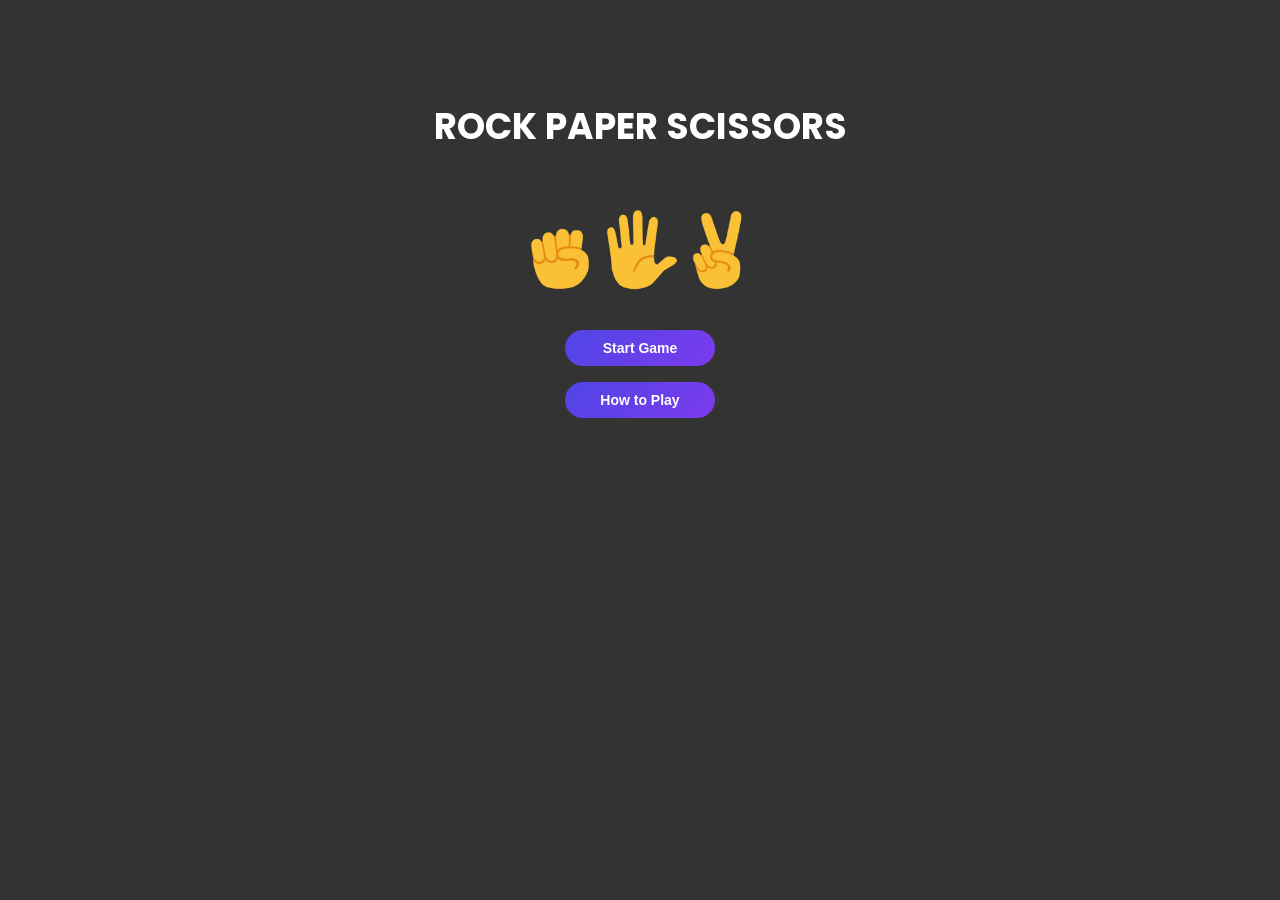
<file: index.html>
<!doctype html>
<html lang="en">
  <head>
    <meta charset="UTF-8" />
    <meta name="viewport" content="width=device-width, initial-scale=1.0" />
    <title>RPS | Lets Play</title>
    <link
      rel="shortcut icon"
      href="./img/icons8-hitfilm-pro-32.png"
      type="image/x-icon"
    />
    <link rel="stylesheet" href="./css/home.css" />
  </head>
  <body>
    <div class="container">
      <h1>ROCK PAPER SCISSORS</h1>
      <div class="img-container">
        <img src="./img/rock-emoji.png" />
        <img src="./img/paper-emoji.png" />
        <img src="./img/scissors-emoji.png" />
      </div>
      <a href="game.html"
        ><button type="button" class="game-btn">Start Game</button></a
      >

      <!-- HELP BUTTON -->
      <button class="game-btn" onclick="openHelp()">How to Play</button>

      <!-- HELP MODAL -->
      <div class="help-modal" id="helpModal">
        <div class="help-content">
          <span class="close-btn" onclick="closeHelp()">&times;</span>

          <h2>🎮 How to Play Rock–Paper–Scissors</h2>

          <p>
            Rock–Paper–Scissors is a classic hand game played between two
            players. In this version, you compete against the computer. Choose
            wisely and try to outsmart your opponent!
          </p>

          <h3>📌 Game Objective</h3>
          <p>
            Be the first to reach <strong>5 wins</strong> before the computer.
          </p>

          <h3>🕹 How to Play</h3>
          <ol>
            <li>
              Click on one of the three buttons: Rock, Paper, or Scissors.
            </li>
            <li>The computer will automatically choose its move.</li>
            <li>The result of the round will appear instantly.</li>
            <li>The score updates after every round.</li>
            <li>The first to reach 5 wins becomes the overall winner.</li>
          </ol>

          <h3>📖 Game Rules</h3>
          <ul>
            <li>🪨 Rock beats Scissors</li>
            <li>✂️ Scissors beats Paper</li>
            <li>📄 Paper beats Rock</li>
            <li>Same move = Tie</li>
          </ul>

          <h3>🏆 Winning the Game</h3>
          <ul>
            <li>Each win gives you 1 point.</li>
            <li>Each computer win gives the computer 1 point.</li>
            <li>Ties do not count as wins.</li>
            <li>
              When either player reaches 5 wins, the game ends automatically.
            </li>
            <li>You must click <strong>Restart Game</strong> to play again.</li>
          </ul>

          <h3>🔄 Restarting the Game</h3>
          <p>
            Click the <strong>Restart Game</strong> button to reset scores and
            start a new match.
          </p>
        </div>
      </div>
    </div>
    
  </body>
  <script src="./js/index.js"></script>
</html>
</file>
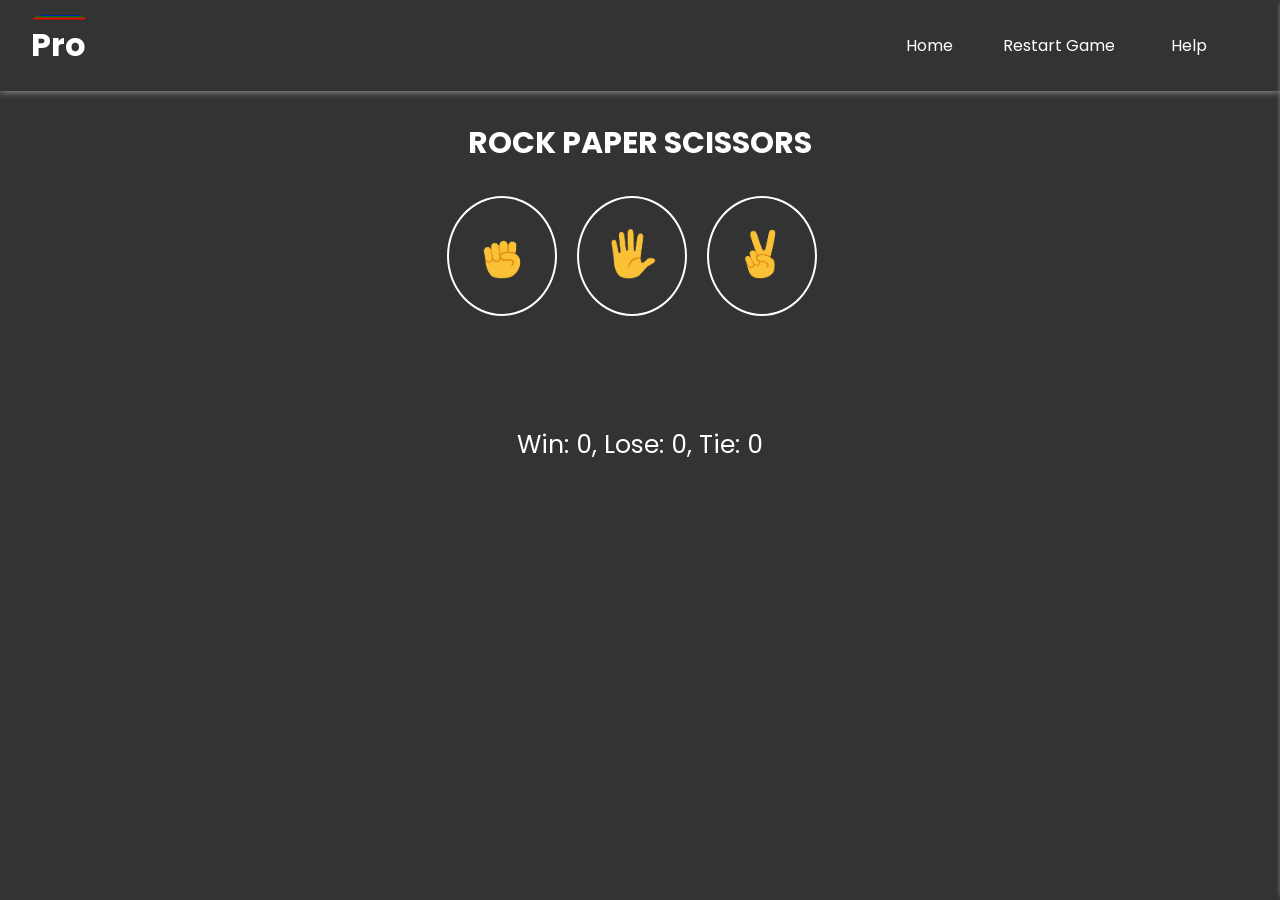
<file: game.html>
<!doctype html>
<html lang="en">
  <head>
    <meta charset="UTF-8" />
    <meta name="viewport" content="width=device-width, initial-scale=1.0" />
    <title>RPS | Lets Play</title>
    <link rel="stylesheet" href="./css/style.css" />
    <link
      rel="shortcut icon"
      href="./img/icons8-hitfilm-pro-32.png"
      type="image/x-icon"
    />
    <!-- <script src="https://kit.fontawesome.com" crossorigin="anonymous"></script> -->
  </head>
  <body>
    <header class="container">
      <!-- For the Nav container -->
      <div class="nav-container">
        <div class="nav-header">
          <h1>Pro</h1>
        </div>
        <ul class="nav-list">
          <li><a href="index.html">Home</a></li>
          <li>
            <a
              href=""
              onclick="
                score.win = 0;
                score.lose = 0;
                score.tie = 0;
                localStorage.removeItem('score');
                UpdateScoreElement();
              "
              >Restart Game</a
            >
          </li>
          <li class="link">Help</li>
        </ul>

        <div class="open">
          <svg xmlns="http://www.w3.org/2000/svg" viewBox="0 0 448 512">
            <!--!Font Awesome Free v7.2.0 by @fontawesome - https://fontawesome.com License - https://fontawesome.com/license/free Copyright 2026 Fonticons, Inc.-->
            <path
              d="M0 96C0 78.3 14.3 64 32 64l384 0c17.7 0 32 14.3 32 32s-14.3 32-32 32L32 128C14.3 128 0 113.7 0 96zM0 256c0-17.7 14.3-32 32-32l384 0c17.7 0 32 14.3 32 32s-14.3 32-32 32L32 288c-17.7 0-32-14.3-32-32zM448 416c0 17.7-14.3 32-32 32L32 448c-17.7 0-32-14.3-32-32s14.3-32 32-32l384 0c17.7 0 32 14.3 32 32z"
            />
          </svg>
        </div>
      </div>

      <!-- For the Sidebar -->

      <div class="sidebar-container">
        <div class="close">
          <svg
            xmlns="http://www.w3.org/2000/svg"
            height="24px"
            viewBox="0 -960 960 960"
            width="24px"
            fill="#e3e3e3"
          >
            <path
              d="m256-200-56-56 224-224-224-224 56-56 224 224 224-224 56 56-224 224 224 224-56 56-224-224-224 224Z"
            />
          </svg>
        </div>
        <div class="sidebar-header">
          <h1>Pro</h1>
        </div>
        <ul class="list">
          <li><a href="index.html">Home</a></li>
          <li>
            <a
              href=""
              onclick="
                score.win = 0;
                score.lose = 0;
                score.tie = 0;
                localStorage.removeItem('score');
                UpdateScoreElement();
              "
              >Restart Game</a
            >
          </li>
          <li class="link">Help</li>
          <!-- <li><a href="">FAQ</a></li> -->
        </ul>
      </div>

      <div class="overlay"></div>

      <!-- HELP MODAL -->
      <div class="help-modal" id="helpModal">
        <div class="help-content">
          <span class="close-btn" onclick="closeHelp()">&times;</span>

          <h2>🎮 How to Play Rock–Paper–Scissors</h2>

          <p>
            Rock–Paper–Scissors is a classic hand game played between two
            players. In this version, you compete against the computer. Choose
            wisely and try to outsmart your opponent!
          </p>

          <h3>📌 Game Objective</h3>
          <p>
            Be the first to reach <strong>5 wins</strong> before the computer.
          </p>

          <h3>🕹 How to Play</h3>
          <ol>
            <li>
              Click on one of the three buttons: Rock, Paper, or Scissors.
            </li>
            <li>The computer will automatically choose its move.</li>
            <li>The result of the round will appear instantly.</li>
            <li>The score updates after every round.</li>
            <li>The first to reach 5 wins becomes the overall winner.</li>
          </ol>

          <h3>📖 Game Rules</h3>
          <ul>
            <li>🪨 Rock beats Scissors</li>
            <li>✂️ Scissors beats Paper</li>
            <li>📄 Paper beats Rock</li>
            <li>Same move = Tie</li>
          </ul>

          <h3>🏆 Winning the Game</h3>
          <ul>
            <li>Each win gives you 1 point.</li>
            <li>Each computer win gives the computer 1 point.</li>
            <li>Ties do not count as wins.</li>
            <li>
              When either player reaches 5 wins, the game ends automatically.
            </li>
            <li>You must click <strong>Restart Game</strong> to play again.</li>
          </ul>

          <h3>🔄 Restarting the Game</h3>
          <p>
            Click the <strong>Restart Game</strong> button to reset scores and
            start a new match.
          </p>
        </div>
      </div>
    </header>

    <!-- for the main body - Game -->
    <main>
      <p class="title">ROCK PAPER SCISSORS</p>
      <div>
        <button type="button" onclick="playGame('rock')" class="btn">
          <img
            src="./img/rock-emoji.png"
            alt="rock hand emoji"
            class="move-icon"
          />
        </button>
        <button type="button" onclick="playGame('paper')" class="btn">
          <img
            src="./img/paper-emoji.png"
            alt="paper hand emoji"
            class="move-icon"
          />
        </button>
        <button type="button" onclick="playGame('scissors')" class="btn">
          <img
            src="./img/scissors-emoji.png"
            alt="scissors hand emoji"
            class="move-icon"
          />
        </button>
        <!-- <button type="button" onclick="
      score.win = 0;
      score.lose = 0;
      score.tie = 0;
      localStorage.removeItem('score');
      ">Reset</button> -->
      </div>
      <p class="js-result result"></p>
      <p class="js-move show-move"></p>
      <p class="js-score show-score"></p>
    </main>
  </body>

  <script src="./js/game.js"></script>
</html>
</file>
<file: css/home.css>
@import url('https://fonts.googleapis.com/css2?family=Poppins:ital,wght@0,100;0,200;0,300;0,400;0,500;0,600;0,700;0,800;0,900;1,100;1,200;1,300;1,400;1,500;1,600;1,700;1,800;1,900&display=swap');

:root {
  --text-color: white;
  --font-family: 'Poppins', sans-serif;
}

* {
  padding: 0;
  box-sizing: border-box;
}

html {
  scroll-behavior: smooth;
}

body {
  margin: 0;
  background-color: #333;
  color: var(--text-color);
  font-family: var(--font-family);
  position: relative;
  color: white;
  min-height: 100dvh;
  min-height: 100vh;
}

.container {
  display: flex;
  justify-content: center;
  align-items: center;
  flex-direction: column;
  height: 500px;
}

h1 {
  font-size: clamp(1rem, 4vh, 4rem);
}

a button,
button {
  padding: 1rem;
  width: min(100%, 150px);
  font-size: 1rem;
  margin: .5rem 0 .5rem 0;
  font-weight: 600;
  color: #333;
  border: none;
  border-radius: 10px;
  transition: all .1s linear;
}

a {
  width: 150px;
  text-decoration: none;
  color: #333;
}

button:hover {
  cursor: pointer;
  background-color: rgba(255, 255, 255, 0.712);
  color: black;
}

.img-container {
  display: flex;
  justify-content: center;
  align-items: center;
  flex-wrap: wrap;
  margin: 2rem 0 2rem 0;
}

img {
  width: min(100%, 80px);
}

/* help section */

/* ===== HELP BUTTON ===== */

.game-btn {
  padding: 10px 18px;
  font-size: 14px;
  border: none;
  border-radius: 25px;
  cursor: pointer;
  background: linear-gradient(135deg, #4f46e5, #7c3aed);
  color: white;
  transition: all 0.3s ease;
}

.game-btn:hover {
  transform: scale(1.08);
  box-shadow: 0 8px 20px rgba(124, 58, 237, 0.4);
}


/* ===== MODAL OVERLAY ===== */

.help-modal {
  display: none;
  /* hidden by default */
  position: fixed;
  inset: 0;
  background: rgba(0, 0, 0, 0.6);
  justify-content: center;
  align-items: center;
  animation: fadeIn 0.4s ease forwards;
  z-index: 1000;
}


/* ===== MODAL CONTENT ===== */

.help-content {
  background: #ffffff;
  color: black;
  width: 90%;
  max-width: 600px;
  padding: 30px;
  border-radius: 16px;
  box-shadow: 0 15px 40px rgba(0, 0, 0, 0.2);
  position: relative;
  animation: slideUp 0.4s ease forwards;
  max-height: 80vh;
  overflow-y: auto;
}


/* ===== CLOSE BUTTON ===== */

.close-btn {
  position: absolute;
  top: 15px;
  right: 20px;
  font-size: 22px;
  cursor: pointer;
  transition: transform 0.2s ease, color 0.2s ease;
}

.close-btn:hover {
  transform: rotate(90deg);
  color: #7c3aed;
}


/* ===== TEXT STYLING ===== */

.help-content h2 {
  margin-top: 0;
  margin-bottom: 10px;
}

.help-content h3 {
  margin-top: 20px;
  color: #4f46e5;
}

.help-content p,
.help-content li {
  font-size: 14px;
  line-height: 1.6;
}

.help-content ul,
.help-content ol {
  padding-left: 20px;
}


/* ===== SCROLLBAR (optional clean look) ===== */

.help-content::-webkit-scrollbar {
  width: 6px;
}

.help-content::-webkit-scrollbar-thumb {
  background: #7c3aed;
  border-radius: 10px;
}


/* ===== ANIMATIONS ===== */

@keyframes fadeIn {
  from {
    opacity: 0;
  }

  to {
    opacity: 1;
  }
}

@keyframes slideUp {
  from {
    transform: translateY(40px);
    opacity: 0;
  }

  to {
    transform: translateY(0);
    opacity: 1;
  }
}

/* .help-container {
  width: 100%;
  height: 100vh;
  background-color: rgba(0, 0, 0, 0.789);
  position: fixed;
  top: 0;
  right: 0;
  transform: translateY(-1000px);
  transition: transform all .2s linear;
  z-index: 1;
}

.show-help {
  transform: translateY(0px);
}

.help-wrapper {
  display: flex;
  align-items: center;
  justify-content: space-between;
  margin: 1rem;
}

.flex {
  display: flex;
    align-items: center;
}

.flex h3 {
  margin-right: .5rem;
}

.flex img {
  width: 30px;
}

.help-container p {
  margin: 1rem;
}

.close {
  cursor: pointer;
} */
</file>
<file: css/style.css>
@import url('https://fonts.googleapis.com/css2?family=Poppins:ital,wght@0,100;0,200;0,300;0,400;0,500;0,600;0,700;0,800;0,900;1,100;1,200;1,300;1,400;1,500;1,600;1,700;1,800;1,900&display=swap');

:root {
  --text-color: white;
  --font-family: 'Poppins', sans-serif;
}

* {
  padding: 0;
  box-sizing: border-box;
}

html {
  scroll-behavior: smooth;
}

body {
  margin: 0;
  background-color: #333;
  color: var(--text-color);
  font-family: var(--font-family);
  position: relative;
}

.container {
  position: sticky;
  display: flex;
  align-items: center;
  justify-content: center;
  box-shadow: 0 0 8px rgba(255, 255, 255, 0.605);
}

/* nav container */

.nav-container {
  display: flex;
  align-items: center;
  justify-content: space-between;
  width: min(100%, 1250px);
  margin: auto;
}

.nav-header {
  margin-left: 16px;
}

/* Animation for h1 */
@property --angle {
  syntax: "<angle>";
  initial-value: 0deg;
  inherits: false;
}

h1::before {
  content: "";
  position: absolute;
  width: 25px;
  height: 20px;
  top: 15px;
  z-index: -1;
  background-image: linear-gradient(var(--angle), transparent 90%, red, green, blue);
  padding: 1rem;
  animation: 5s spin linear infinite;
  border-radius: 10px;
}

.h1::after {
  filter: blur(1.5rem);
  opacity: .5;
}

@keyframes spin {
  from {
    --angle: 0deg;
  }

  to {
    --angle: 360deg;
  }
}

/* Nav List */
.nav-list {
  display: flex;
  align-items: center;
  justify-content: space-between;
  width: 100%;
}

.nav-list li {
  list-style: none;
  padding: .5rem;
  cursor: pointer;
  transition: all .3s linear;
  width: min(100%, 150px);
  text-align: center;
}

.nav-list li a {
  text-decoration: none;
  color: white;
}

.nav-list li:hover {
  background-color: rgba(128, 128, 128, 0.631);
}

.nav-list li:hover a {
  color: whitesmoke;
}

.nav-list li:last-child {
  margin-right: .7rem;
}

/* To display the Sidebar by clicking on the hamburger icon */

.open {
  margin-right: 1rem;
  cursor: pointer;
}

.open svg {
  width: 24px;
  height: 24px;
  fill: var(--text-color);
}

@media (max-width:600px) {
  .nav-list {
    display: none;
  }
}

@media (min-width:600px) {
  .nav-list {
    width: 400px;
  }

  .open {
    display: none;
  }
}

/* Sidebar container */
.sidebar-container {
  width: 250px;
  background-color: #333;
  border-radius: 8px;
  box-shadow: 0 0px 4px rgba(255, 255, 255, 0.371);
  position: fixed;
  top: 0;
  right: 0;
  height: 100vh;
  z-index: 10;
  transition: transform .4s linear;
  transform: translateX(100%);
}

/* this is used in js to show the sidebar container */
.show-sidebar {
  transform: translateX(0);
}

/* To close the Sidebar by clicking on the close icon */

.close {
  position: relative;
}

.close svg {
  width: 24px;
  height: 24px;
  fill: var(--text-color);
  position: absolute;
  top: 32px;
  right: 16px;
  cursor: pointer;
}

.sidebar-header {
  padding-left: 16px;
}

.list {
  padding: 0;
}

.list li {
  padding: 1rem;
  list-style: none;
  transition: all 0.3s ease;
  cursor: pointer;
}

.list li a {
  text-decoration: none;
  color: var(--text-color);
}

.list li:hover {
  background-color: rgba(128, 128, 128, 0.631);
}

.overlay {
  position: fixed;
  top: 0;
  left: 0;
  width: 100%;
  height: 100%;
  background: rgba(0, 0, 0, 0.165);
  /* Semi-transparent black */
  z-index: 5;
  /* Sit behind the sidebar (z-index 10) but above content */
  display: none;
  /* Hidden by default */
}

.show-overlay {
  display: block;
}

/* For the game  */

main {
  /* display: flex;
  flex-direction: column;
  align-items: center; */
  text-align: center;
  margin-top: 1rem;
}

.title {
  font-size: 30px;
  font-weight: bold;
}

.move-icon {
  height: 50px;
}

.btn {
  background-color: transparent;
  width: 50%;
  max-width: 110px;
  height: 120px;
  border: 2px solid white;
  border-radius: 50%;
  margin-right: 1rem;
}

.btn:hover {
  background-color: rgba(0, 0, 0, 0.7);
  cursor: pointer;
  transition: all 0.1s linear;
}

.result {
  font-size: 25px;
  font-weight: bold;
  margin-top: 50px;
}

.show-move {
  font-size: 25px;
  display: flex;
  justify-content: space-between;
  align-items: center;
  width: 300px;
  margin: auto;
}

.show-score {
  font-size: 25px;
  margin-top: 60px;
}

@media (max-width: 387px) {
  .btn {
      width: 100%;
      max-width: 100px;
      height: 100px;
      margin-right: 1rem;
    }
}


/* for help section */

/* ===== MODAL OVERLAY ===== */

.help-modal {
  display: none;
  /* hidden by default */
  position: fixed;
  inset: 0;
  background: rgba(0, 0, 0, 0.6);
  justify-content: center;
  align-items: center;
  animation: fadeIn 0.4s ease forwards;
  z-index: 1000;
}


/* ===== MODAL CONTENT ===== */

.help-content {
  background: #ffffff;
  color: black;
  width: 90%;
  max-width: 600px;
  padding: 30px;
  border-radius: 16px;
  box-shadow: 0 15px 40px rgba(0, 0, 0, 0.2);
  position: relative;
  animation: slideUp 0.4s ease forwards;
  max-height: 80vh;
  overflow-y: auto;
}


/* ===== CLOSE BUTTON ===== */

.close-btn {
  position: absolute;
  top: 15px;
  right: 20px;
  font-size: 22px;
  cursor: pointer;
  transition: transform 0.2s ease, color 0.2s ease;
}

.close-btn:hover {
  transform: rotate(90deg);
  color: #7c3aed;
}


/* ===== TEXT STYLING ===== */

.help-content h2 {
  margin-top: 0;
  margin-bottom: 10px;
}

.help-content h3 {
  margin-top: 20px;
  color: #4f46e5;
}

.help-content p,
.help-content li {
  font-size: 14px;
  line-height: 1.6;
}

.help-content ul,
.help-content ol {
  padding-left: 20px;
}


/* ===== SCROLLBAR (optional clean look) ===== */

.help-content::-webkit-scrollbar {
  width: 6px;
}

.help-content::-webkit-scrollbar-thumb {
  background: #7c3aed;
  border-radius: 10px;
}


/* ===== ANIMATIONS ===== */

@keyframes fadeIn {
  from {
    opacity: 0;
  }

  to {
    opacity: 1;
  }
}

@keyframes slideUp {
  from {
    transform: translateY(40px);
    opacity: 0;
  }

  to {
    transform: translateY(0);
    opacity: 1;
  }
}
</file>
